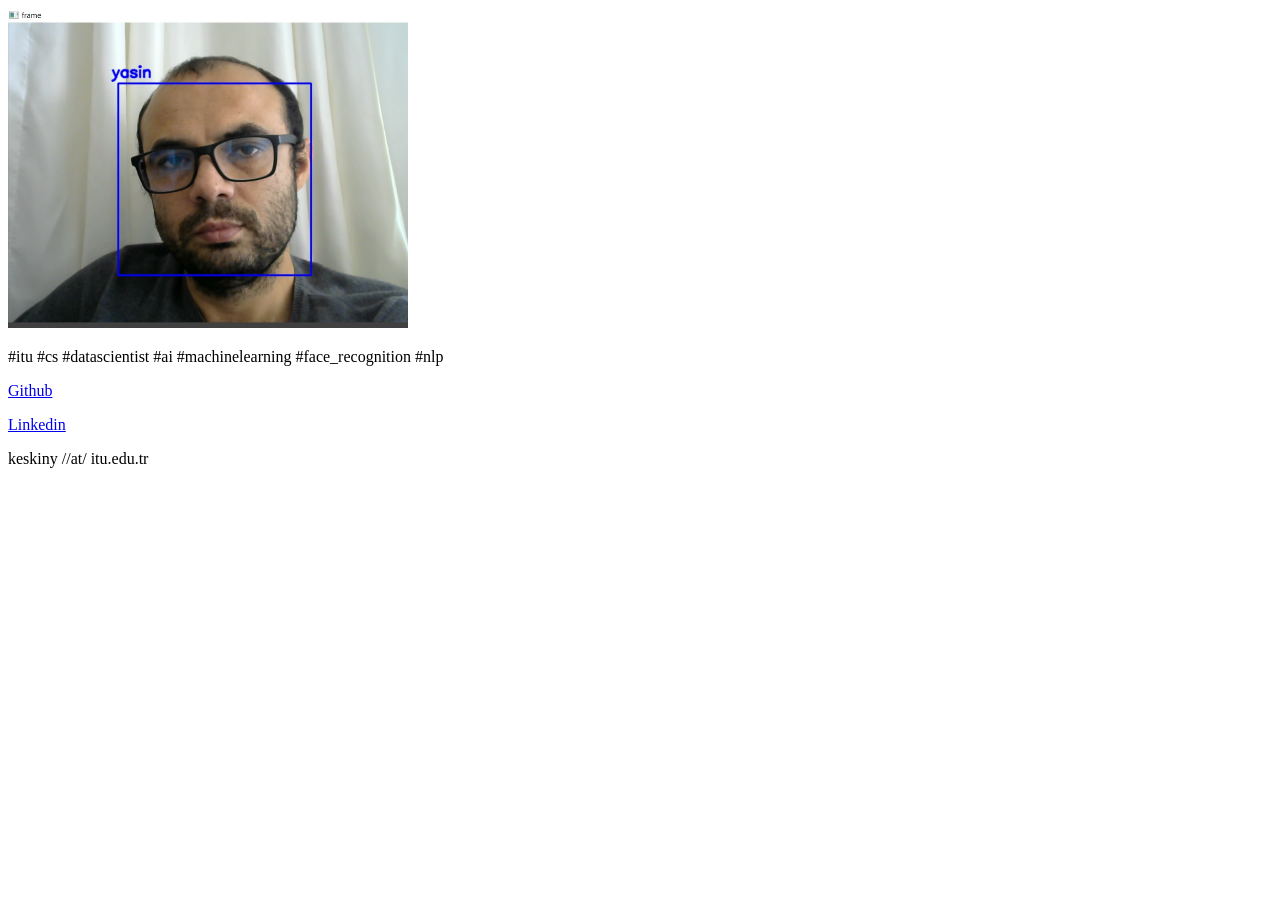
<file: ksknysn.github.io/index.html>
<!doctype html>
<html>

<head>
  <title>Yasin Keskin - Data Scientist</title>
  <meta charset="UTF-8"/>
  <meta name="viewport" content="width=device-width, initial-scale=1.0">
</head>

<body>
<img src="media/yasin.jpg" alt="yasin" width="400" height="320">
<p>#itu #cs #datascientist #ai #machinelearning #face_recognition #nlp</p>
<p><a link href="https://github.com/ksknysn">Github</a></p>
<p><a link href="https://www.linkedin.com/in/yasin-keskin-4348881a2/">Linkedin</a></p>
<p>keskiny //at/  itu.edu.tr</p>
</body>
</html>
</file>
